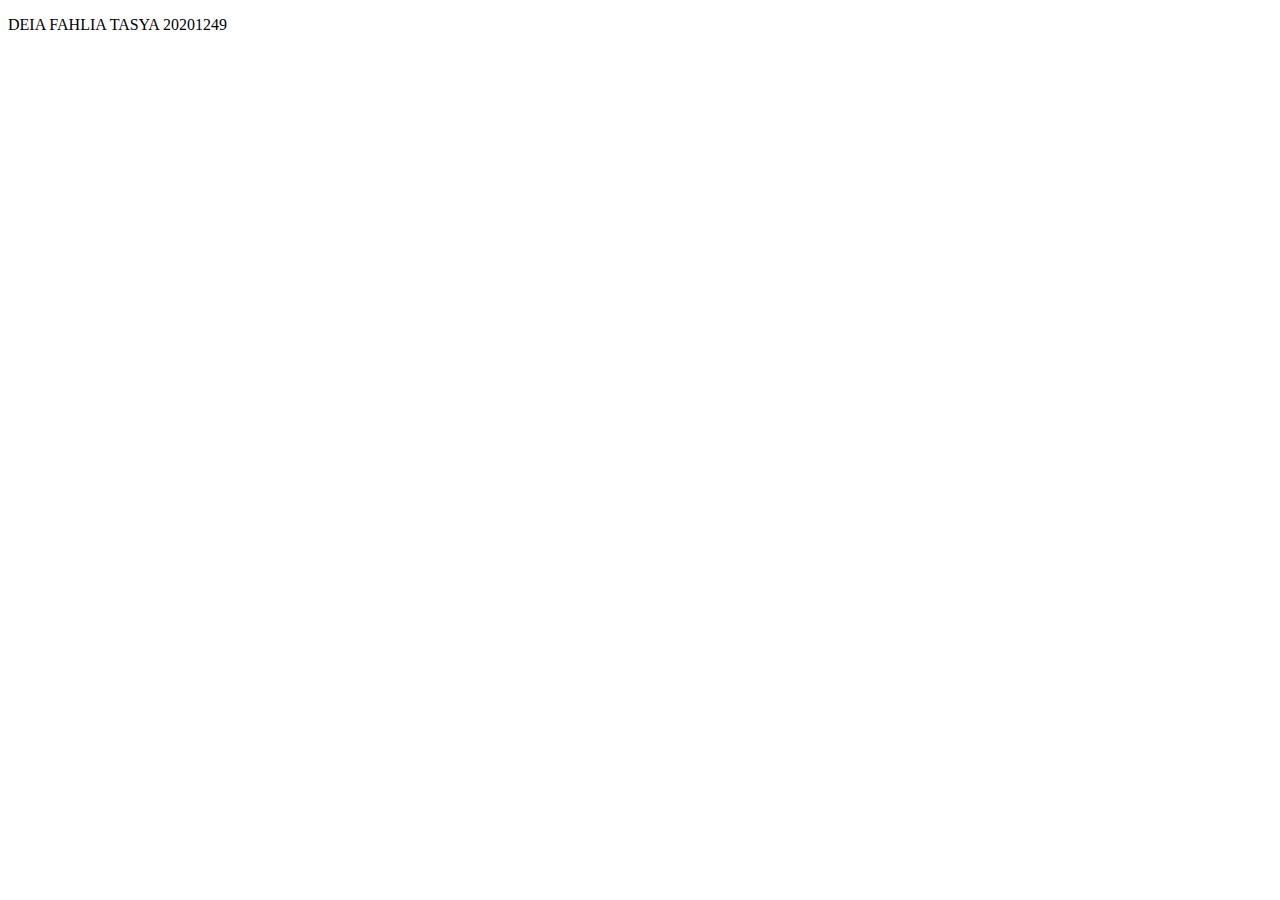
<file: templates/footer.html>
<!DOCTYPE html>
<html lang="en">
<head>
    <meta charset="UTF-8">
    <meta http-equiv="X-UA-Compatible" content="IE=edge">
    <meta name="viewport" content="width=device-width, initial-scale=1.0">
    <title>Document</title>
</head>
<body>
    <p>DEIA FAHLIA TASYA 20201249</p>
</body>
</html>
</file>
